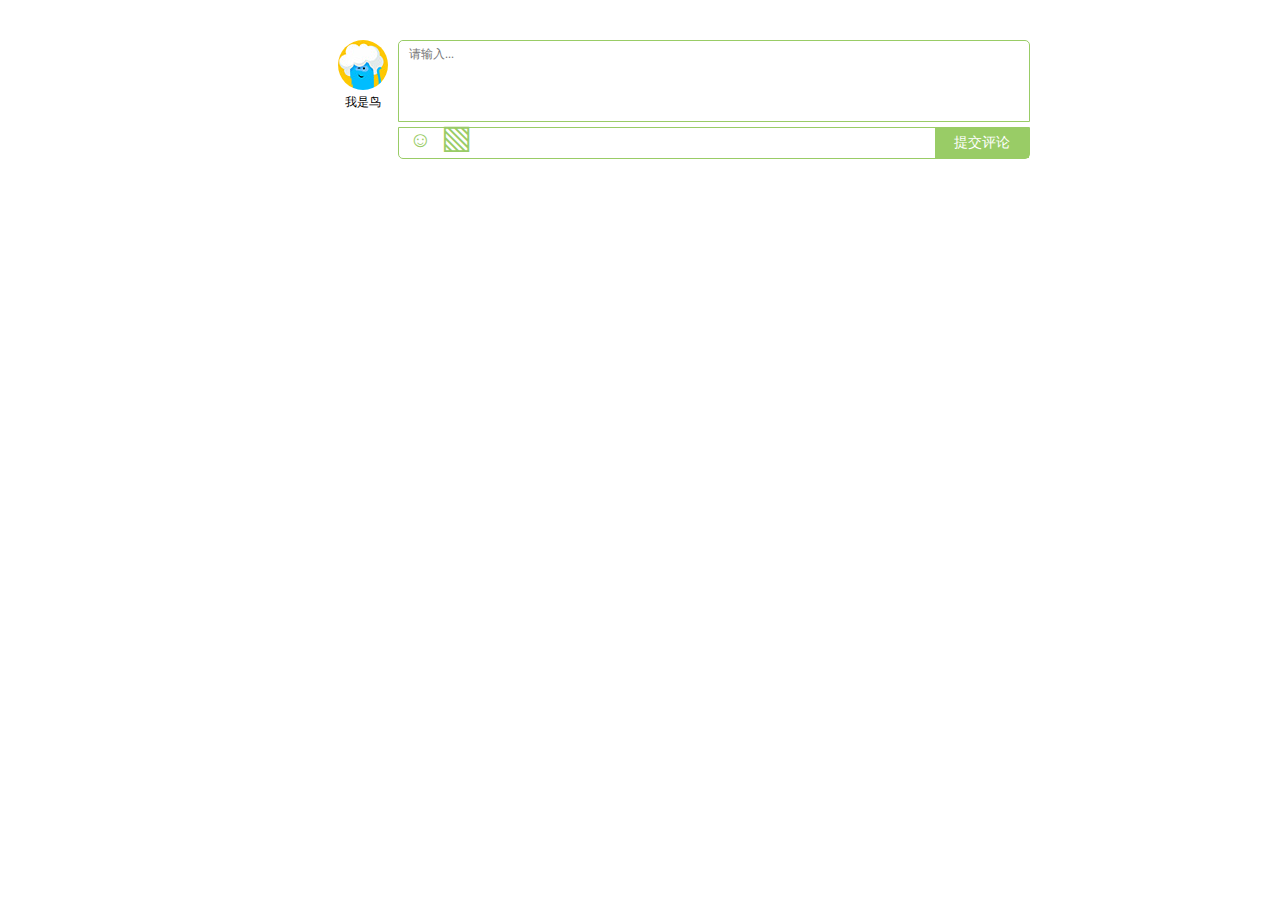
<file: myblog/11/index.html>
﻿<!DOCTYPE html>
<html>
<head>
<meta charset="utf-8">
<link  rel="stylesheet" href="css/main.css" />
<link rel="stylesheet" type="text/css" href="css/sinaFaceAndEffec.css" />
<script type="text/javascript" src="js/jquery-1.8.3.min.js"></script>
<title>jQuery仿多说带表情留言评论代码</title>
</head>
<body>
<div id="content" style="width: 700px; height: auto;margin-left:320px;margin-top:40px">
	<div class="wrap">
		<div class="comment">
			<div class="head-face">
				<img src="images/1.jpg" />
				<p>我是鸟</p>
			</div>
			<div class="content">
				<div class="cont-box">
					<textarea class="text" placeholder="请输入..."></textarea>
				</div>
				<div class="tools-box">
					<div class="operator-box-btn"><span class="face-icon"  >☺</span><span class="img-icon">▧</span></div>
					<div class="submit-btn"><input type="button" onClick="out()"value="提交评论" /></div>
				</div>
			</div>
		</div>
		<div id="info-show">
			<ul></ul>
		</div>
	</div>
</div>
</body>
<script type="text/javascript" src="js/main.js"></script>
<script type="text/javascript" src="js/sinaFaceAndEffec.js"></script>
<script type="text/javascript">
	// 绑定表情
	$('.face-icon').SinaEmotion($('.text'));
	// 测试本地解析
	function out() {
		var inputText = $('.text').val();
		$('#info-show ul').append(reply(AnalyticEmotion(inputText)));
	}
	var html;
	function reply(content){
		html  = '<li>';
		html += '<div class="head-face">';
		html += '<img src="images/1.jpg" / >';
		html += '</div>';
		html += '<div class="reply-cont">';
		html += '<p class="username">小小红色飞机</p>';
		html += '<p class="comment-body">'+content+'</p>';
		html += '<p class="comment-footer">2016年10月5日　回复　点赞54　转发12</p>';
		html += '</div>';
		html += '</li>';
		return html;
	}
</script>

<div style="text-align:center;margin:50px 0; font:normal 14px/24px 'MicroSoft YaHei';clear:both;">

</div>
</html>
</file>
<file: myblog/11/css/main.css>
p,ul,li{margin: 0; padding: 0; list-style: none;}
/* 评论框 */
.comment{width: 100%;height: auto;}
.comment .head-face{width: 10%; height: 120px; float: left; text-align: center;}
.comment .head-face img{width: 50px; height: 50px; border-radius: 50%;}
.comment .head-face p{font-size: 12px; font-family: "微软雅黑";}
.comment .content{width: 90%; height: 120px; float: right;}

.cont-box{ width: 100%; height: 80px; border: 1px solid #99cc66; border-top-left-radius: 5px;  border-top-right-radius: 5px; float: left;}
.cont-box .text{ width: 96.6%; height: 86.9%; border-radius: 5px;   padding: 5px 10px; color: #999; font-family: "微软雅黑"; font-size: 12px; resize:none; border: none;  outline: none; float: left;}

.tools-box{ width: 100%; height: 30px; border: 1px solid #99cc66; margin-top: 5px; border-bottom-left-radius: 5px;  border-bottom-right-radius: 5px; float: left;}
.tools-box .operator-box-btn{ width: 85%; height: 30px; float: left;  }
.tools-box .operator-box-btn .face-icon{display: block; float: left; margin-top:-1px; margin-left: 10px; font-family: "微软雅黑"; font-size: 22px; color: #99cc66;  cursor: pointer;}
.tools-box .operator-box-btn .img-icon{display: block; float: left; margin-top:-11px; margin-left: 10px; font-family: "微软雅黑"; font-size: 33px; font-weight: lighter; color: #99cc66; cursor: pointer;}
.tools-box .submit-btn{ width: 15%; height: 30px; float: right; }

.tools-box .submit-btn input{ width: 100%; height: 100%; font-family: "微软雅黑"; font-size: 14px; color: #fff; cursor: pointer; border: none; outline: none; background-color: #99cc66;}

/* 回复信息 */
#info-show{float: left;  width: 100%; margin-top: 20px;}
#info-show li{ width: 100%; height: auto; padding: 10px 0 20px 0; border-bottom: 1px dashed #c0c0c0; float: left;}
#info-show .head-face{width: 10%;  float: left; text-align: center;}
#info-show .head-face img{width: 50px; height: 50px; border-radius: 50%; box-shadow: 0 0 8px #c0c0c0;}

#info-show .reply-cont{ width: 89%; padding-right: 1%; float: right;}
#info-show .reply-cont  p{ min-height: 20px; line-height: 20px;  font-family: "微软雅黑"; font-size: 14px;}
#info-show .reply-cont .username{ color: #99cc66; margin-bottom: 5px;}
#info-show .reply-cont .comment-body{ color: #999; max-height: auto;}
#info-show .reply-cont .comment-footer{font-size: 12px; color: #c0c0c0; margin-top: 10px;}
</file>
<file: myblog/11/css/sinaFaceAndEffec.css>
#emotions{
	left:0;
	margin-top: 34px;
	width: 395px;
	font-size:12px;
	background:#fff;
	border-radius: 5px;
	box-shadow: 0 0 8px gray;
	padding: 10px 0;
	position: absolute;
	border: 1px solid #E8E8E8;
}
#emotions a{
	color: #9ABBC8;
	padding:2px 7px;
	text-decoration:none;
}
#emotions img{
	border:0;
}
#emotions div{
	margin:5px 10px;
	padding:1px;
	overflow: hidden;
}
#emotions #prev,
#emotions #next
{
	margin-left:3px;
	height: 15px;
	display: block;
	float: left;
	background:#eee;
}
#emotions .categorys{
	color:#ccc;
	height:26px;
	color: #9ABBC8;
	overflow:hidden;
}
#emotions .categorys a{
	border: 2px solid #e8e8e8;
	border-right:none;
	display: inline-block;
}
#emotions .categorys a:hover{
	text-decoration:underline;
}
#emotions .categorys a.current{
	cursor: default;
	border-bottom:none;
	border-bottom: 2px solid #99cc66;
	background: #F0F0F0;
}
#emotions .container{
	padding:1px;
	overflow: hidden;
	min-height:auto;
	overflow-y:auto;
	max-height:180px;
}
#emotions .container a{
	float:left;
	width:26px;
	height:22px;
	text-align:center;
	padding: 4px 2px;
	margin: -1px 0 0 -1px;
	border: 1px solid #e8e8e8;
}
#emotions .container a:hover{
	z-index:2;
	position:relative;
	border:1px solid #0095cd;
}
#emotions .page{
	text-align:right;
}
#emotions .page a.current{
	color: #666;
	background-color:#fff;
}
#emotions .page a{
	margin-left:3px;
	color: #0078B6;
	background-color:#f3f3f3;
}
#emotions .page a:hover{
	background-color:#e7e7e7;
}
</file>
